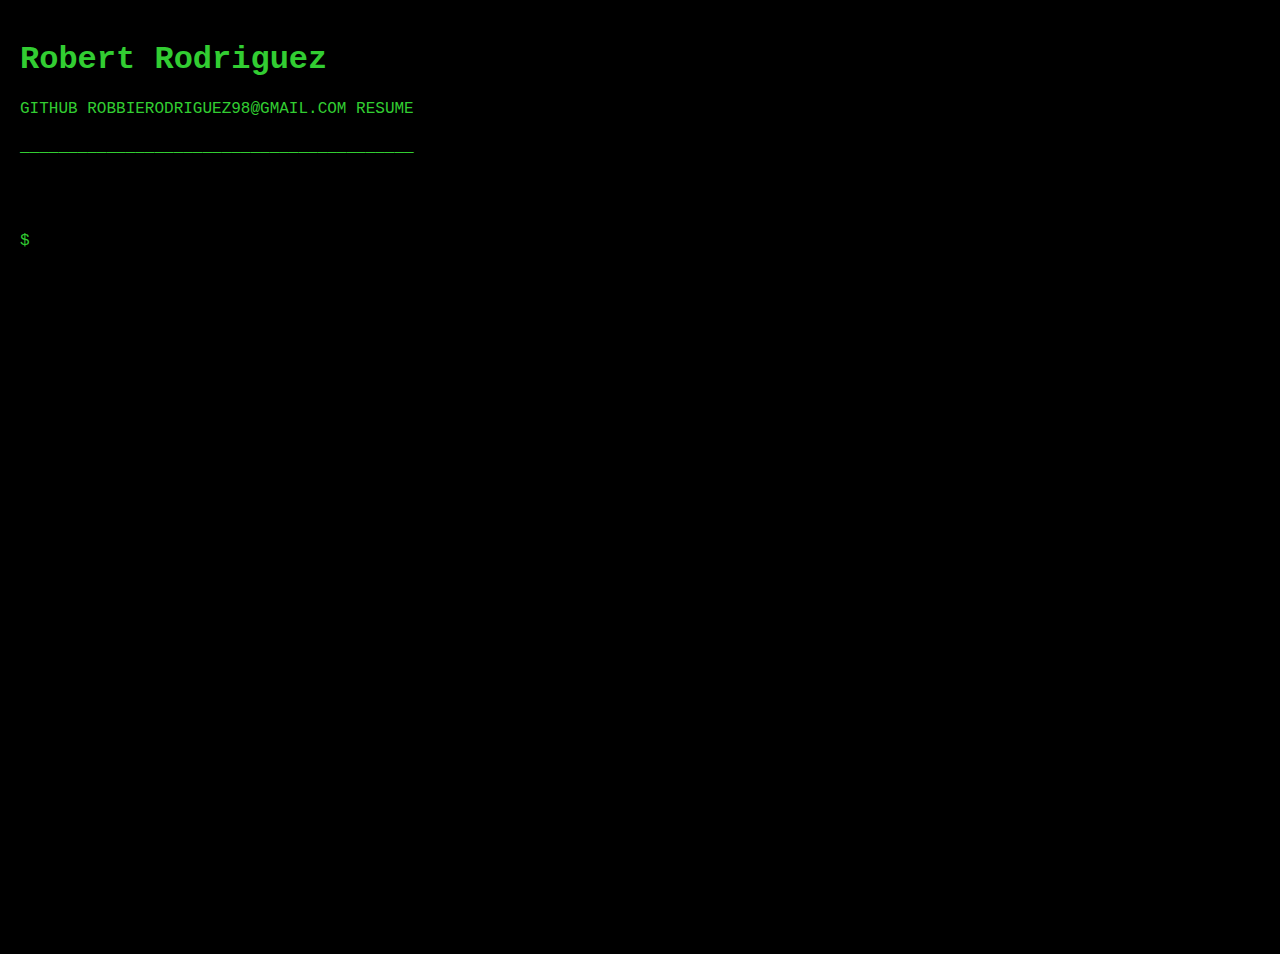
<file: index_terminal.html>
<!DOCTYPE html>
<html lang="en">

<head>
    <meta charset="UTF-8">
    <meta name="viewport" content="width=device-width, initial-scale=1.0">
    <title>Terminal Website</title>
    <link rel="stylesheet" href="terminal_css.css">
</head>

<body>
    <div id="heading">
        <div id="terminalTitle">
            <h1>Robert Rodriguez</h1>
        </div>
        <div id="link-title" style="padding-bottom: 20px;">
            <a class="linkButton" href="https://github.com/calagoo" target="_blank">
                GITHUB</a>
            <a class="linkButton" href="http://mailto:robbierodiguez98@gmail.com"
                target="_blank">ROBBIERODRIGUEZ98@GMAIL.COM</a>
            <a class="linkButton" href="https://calagoo.github.io/resume.html" target="_blank">RESUME</a>
        </div>
        <div id="buffer">_________________________________________</div>
        <div id="buffer">&nbsp;</div>
    </div>
    <div id="terminal">
        <div id="divMain">
            <h1>Welcome to My Portfolio</h1>
            <p>Hello, I'm Robert Rodriguez, I have a passion for coding, security, aerospace and much more! This portfolio showcases my work, projects, and the skills I've developed over my career. Thank you for visiting!</p>
        </div>
        <div id="divAboutme">
            <p>Hello, I'm Robert Rodriguez, an Aerospace Engineer with a Bachelor's from Arizona State University, class of December 2022. My journey into engineering began in high school, fueled by a fascination for mechanical objects and a love for physics and 3D design. Early exposure to SOLIDWORKS and flow simulation ignited my passion for aerodynamics, leading me to explore the dynamics of air and water across various objects.</p>
            <p>My affinity for cars and racing, particularly Formula 1, steered me towards aerospace engineering—a field where my interests in aerodynamics, flight planning, and testing converge. Throughout my education, I found joy in the diverse aspects of aerospace, from orbits to geodesy.</p>
            <p>The highlight of my academic career was my capstone project, where I led the design and simulation of a space tourism aircraft, achieving sustained flight above 300,000 feet with 14 passengers. This project not only honed my leadership skills but also deepened my expertise in flight testing and simulations.</p>
            <p>Professionally, I began as an intern in GNSS receiver testing, where my intrigue for data analysis led me to Python. This skill advancement transitioned me into a Test Automation Engineer role, focusing on optimizing testing procedures and enhancing my understanding of geodesy and GNSS.</p>
            <p>Beyond engineering, my passions extend to motorcycles, CAD designing, and outdoor adventures like snowboarding and rock climbing, embodying my love for adrenaline and nature.</p>
        </div>
        <div id="divContact">
            <h2>Contact Information</h2>
            <p><strong>Email:</strong> robbierodiguez98@gmail.com</p>
            <p><strong>LinkedIn:</strong> <a class="green-link" href="https://www.linkedin.com/in/robertrodriguez98/">LinkedIn/robertrodriguez</a></p>
            <p><strong>Address:</strong> Danville, Ca</p>
        </div>
        <div id="divProject">
            <h2>Selected Projects</h2>
            <ul>
                <li>
                    <h3>Project 1: [Project Name]</h3>
                    <p>[Brief description of the project, technologies used, and your role in it.]</p>
                </li>
                <li>
                    <h3>Project 2: [Project Name]</h3>
                    <p>[Brief description of the project, technologies used, and your role in it.]</p>
                </li>
                <!-- Add more projects as needed -->
            </ul>
        </div>
        <div id="divResume">
            <h2>Resume</h2>
            <h3>Education</h3>
            <p><strong>Aerospace Engineer</strong>, Arizona State University - 2021</p>
            <h3>Experience</h3>
            <ul>
                <li>
                    <h4>Test Automation Engineer - Topcon</h4>
                    <p>2yrs 1mnth</p>
                    <p>Used dual-band GNSS technology to identify ionospheric delays, leading to the development of a comprehensive heatmap depicting ionospheric disturbances.</p>
                    <p>Conducted rigorous testing of positioning and auto-driving tractor systems, documenting procedures and outcomes on Jira with precision and clarity for future reference.</p>
                    <p>Enhanced internal GNSS receiver testing software, utilizing PyQT and Git for feature upgrades and maintenance, improving efficiency and capabilities.</p>
                    <p>Managed a team of data engineering interns, focusing on troubleshooting and problem-solving in both hardware and software domains.</p>
                </li>
                <li>
                    <h4>3D Modeling Contractor - Crystal Communications</h4>
                    <p>June 2021 - July 2021</p>
                    <p>Crafted intricate replacement parts for handheld radios and other devices using Solidworks, demonstrating precision and attention to detail in design.</p>
                    <p>Utilized the Solidworks assembly feature to construct and visualize complex assemblies, presenting sophisticated models to clients that showcased functionality and aesthetic appeal.</p>
                </li>                
                <!-- Add more experiences as needed -->
            </ul>
            <h3>Technical Skills</h3>
            <ul>
                <li>Programming: VBA, SQL (1yr) | HTML/CSS/JavaScript (2yrs) | Python (3yrs) | MATLAB (4yrs)</li>
                <li>CAD: Solidworks (FEA), AutoCAD, Ansys (Fluent) (2yrs) | Solidworks (5+yrs)</li>
                <li>Operating Systems: Linux, Raspberry Pi (2yrs) | Windows (5+yrs)</li>
                <li>Microsoft Office: PowerPoint, Teams (3yrs) | Word, Excel (5+yrs)</li>
                <li>Fabrication: Hand/Power Tools, Prototyping, Designing (5+yrs)</li>
            </ul>
        </div>
        <div id="buffer">&nbsp;</div>
        <div id="output"></div>
        <div id="inputLine" class="input-line" width="100%">
            <div class="prompt">$</div>
            <div style="
            width: 100%" ;>
                <input type="text" id="input" autofocus>
            </div>
        </div>
    </div>
    <script src="terminal_js.js"></script>
</body>

</html>
</file>
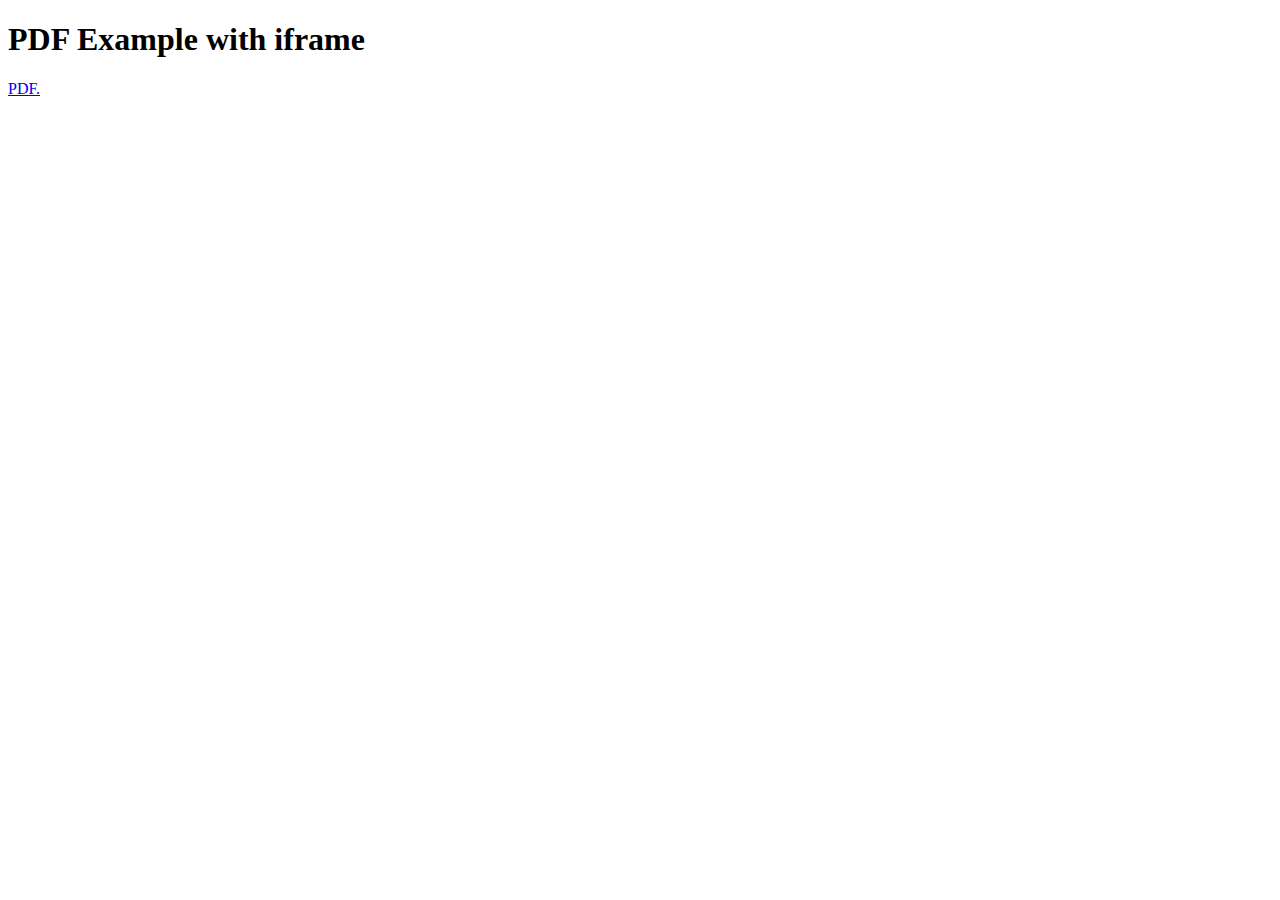
<file: resume.html>
<!DOCTYPE html>
<html>
  <head>
    <title>Title of the document</title>
  </head>
  <body>
    <h1>PDF Example with iframe</h1>
    <a href="calagoo.github.io/March9%20Resume.pdf" target="_blank">PDF.</a>
  </body>
</html>
</file>
<file: terminal_css.css>
body,
html {
  background-color: black;
  color: limegreen;
  height: 100%;
  margin: 0;
  overflow: hidden;
  font-family: "Courier New", Courier, monospace;
  font-size: 16px;
}

/* width */
::-webkit-scrollbar {
  width: 20px;
}

/* Track */
::-webkit-scrollbar-track {
  background: #000000;
}

/* Handle */
::-webkit-scrollbar-thumb {
  background: #696969;
}

/* Handle on hover */
::-webkit-scrollbar-thumb:hover {
  background: #ededed;
}

#terminal {
  background-color: black;
  color: limegreen;
  height: 80%;
  padding: 20px;
  overflow-y: scroll;
}

#heading {
  background-color: black;
  color: limegreen;
  padding: 20px;
  font-family: "Courier New", Courier, monospace;
}

.input-line {
  display: flex;
}

#divMain {
  display: none;
}
#divAboutme {
  display: none;
}
#divProject {
  display: none;
}
#divContact {
  display: none;
}
#divResume {
  display: none;
}

.green-link {
  color: limegreen;
}


.prompt {
  margin-right: 7px;
}

#input {
  background-color: black;
  color: limegreen;
  border: none;
  outline: none;
  width: 100%;
  font-family: "Courier New", Courier, monospace;
  font-size: 16px;
}

.link-title {
  padding-bottom: 20px;
}

.linkButton {
  color: limegreen;
  text-decoration: none;
}
</file>
